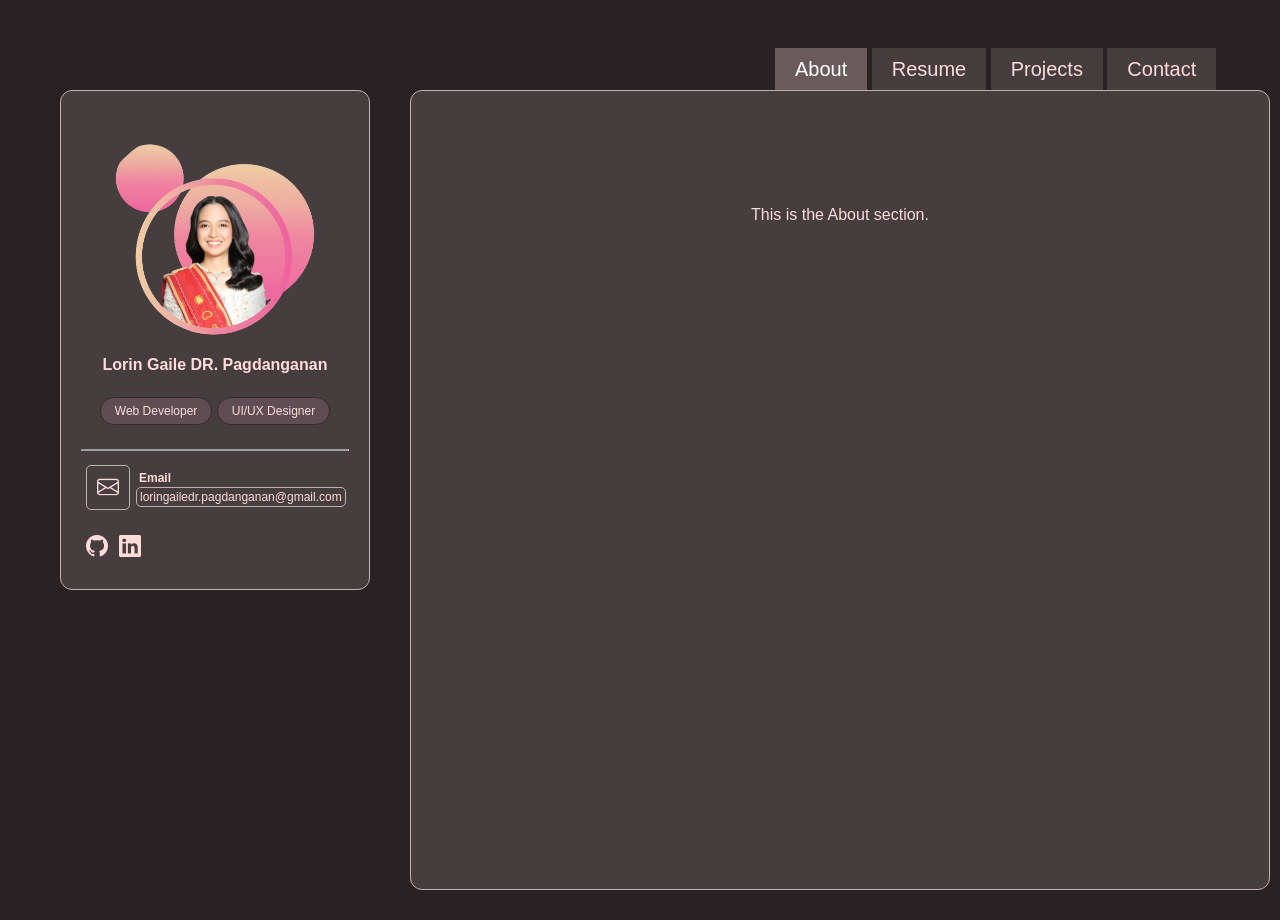
<file: index.html>
<!DOCTYPE html>
<html lang="en">
<head>
    <meta charset="UTF-8">
    <meta name="viewport" content="width=device-width, initial-scale=1.0">
    <title>Lorin Gaile | Portfolio</title>
    <link rel="stylesheet" href="style.css">
    <link rel="stylesheet" href="https://cdn.jsdelivr.net/npm/bootstrap-icons@1.13.1/font/bootstrap-icons.min.css">
    <!-- <meta charset="utf-8">
    <meta name="viewport" content="width=device-width, initial-scale=1">
    <link href="https://cdn.jsdelivr.net/npm/bootstrap@5.3.8/dist/css/bootstrap.min.css" rel="stylesheet">
    <script src="https://cdn.jsdelivr.net/npm/bootstrap@5.3.8/dist/js/bootstrap.bundle.min.js"></script> -->
</head>
<body>
    <div class="layout">

        <!-- ======================================== sidebar with picture ========================================== -->
        
        <aside class="sidebar">
            <div class="profile-picture">
                <img src="images/about_me/self-photo.png" alt="Lorin Gaile DR. Pagdanganan" class="avatar">
                <h1 class="name">Lorin Gaile DR. Pagdanganan</h1>
                <span class="role-badge">Web Developer</span>
                <span class="role-badge">UI/UX Designer</span>

            <hr class="divider">

                <ul class="contact-list">
                    <li class="contact-item">
                        <span class="email-icon"><i class="bi bi-envelope"></i></span>
                        <div>
                            <span class="label">Email</span>
                            <div>
                                <p class="value">loringailedr.pagdanganan@gmail.com</p>
                            </div>
                        </div>
                    </li>
                    <li class="other-contact-item">
                        <span class = "github-icon"><i class="bi bi-github"></i></span>
                        <span class = "linkedin-icon"><i class="bi bi-linkedin"></i></span>
                    </li>
                </ul>
            </div>
        </aside>

        <!-- ======================================== main content ========================================== -->

        <aside class = "main-content">
            <div class = "main-tabs">
                <nav>
                    <ul class="nav-links">
                        <li class="tab-content"><a href="" class = "active" data-tab="about">About</a></li>
                        <li class="tab-content"><a href="" data-tab="resume">Resume</a></li>
                        <li class="tab-content"><a href="" data-tab="projects">Projects</a></li>
                        <li class="tab-content"><a href="" data-tab="contact">Contact</a></li>
                    </ul>
                </nav>

                <!-- Tab Contents -->
                <div id="about" class="tab-panel active">
                <p>This is the About section.</p>
                </div>

                <div id="resume" class="tab-panel">
                <p>This is the Resume section.</p>
                </div>

                <div id="projects" class="tab-panel">
                <p>This is the Projects section.</p>
                </div>

                <div id="contact" class="tab-panel">
                <p>This is the Contact section.</p>
                </div>
            </div>
        </aside>

        <script src="main.js"></script>
    </div>

</body>
</html>
</file>
<file: style.css>
*{
    margin: 0;
    padding: 0;
    font-family: 'Poppins', sans-serif;
    box-sizing: border-box;
}

body{
    background: #292123;
    color: #ffdbda;
    line-height: 1.5;
}

/* ============ layout ================ */
.layout {
  display: flex;
  min-height: 100vh;
  max-width: 1200px;
  margin: 0 auto;
}

/* ============ sidebar ================ */
.sidebar {
  width: 350px;
  flex-shrink: 0;
  padding: 90px 20px 30px;
}

/* ============ profile picture ================ */
.profile-picture {
  background: #463d3f;
  border: 1px solid #c2afb1;
  border-radius: 12px;
  padding: 30px 20px;
  text-align: center;
  position: sticky;
  top: 30px;
  /* margin-bottom: 30px; */
  height: 500px;
  width: 310px;
}

.avatar {
  width: 260px;
  height: 260px;
  object-fit: cover;
  border-radius: 50%;
}

/* ============== name ================ */
.name {
  font-size: 16px;
  font-weight: 600;
  margin-bottom: 10px;
  margin-top: -35px;
}

/* ============== role badges under name ================ */
.role-badge {
  display: inline-block;
  background: #604D53;
  border: 1px solid #352c2f;
  padding: 4px 14px;
  border-radius: 20px;
  font-size: 12px;
  position: relative;
  bottom: -10px;
}

.divider {
  border-bottom: 1px solid #9DA3A4;
  margin: 24px 0;
  position: relative;
  bottom: -10px;
}

/* ============== contact list under ng divider ================ */
.contact-list {
  list-style: none;
  text-align: left;
  font-size: 10px;
}

.contact-item {
  display: flex;
  align-items: center;
  margin-bottom: 10px;
}

/* =============== email icon ================ */
.contact-item .email-icon {
  margin-right: 6px;
  margin-left: 5px;
  font-size: 22px;
  border: 1px solid #c2afb1;
  border-radius: 5px;
  padding: 5px 10px;
}

/* ==== "Email" ==== */
.contact-item .label {
  font-weight: bold;
  font-size: 12px;
  margin-left: 3px;
}

/* ==== email address ==== */
.contact-item .value {
  font-size: 12px;
  border: 1px solid #c2afb1;
  border-radius: 5px;
  padding: 0 3px
}

/* ==== copy icon beside email address ==== */
.contact-item .copy-icon {
  margin-left: 5px;
  font-size: 16px;
  position: relative;
  top: 9px;
}

/* ==== div below email ==== */
.other-contact-item {
  display: flex;
  align-items: center;
  margin-bottom: 10px;
  margin-top: 20px;
}

.other-contact-item .github-icon {
  margin-right: 6px;
  margin-left: 5px;
  font-size: 22px;
}

.other-contact-item .linkedin-icon {
  margin-right: 6px;
  margin-left: 5px;
  font-size: 22px;
}

.main-content {
  width: 900px;
  flex-shrink: 0;
  padding: 90px 20px 30px;
}

/* ===================== navigation tabs ========================== */
nav {
  display: flex;
  justify-content: space-between;
  align-items: center;
  flex-wrap: wrap;
  padding: 16px 24px;
  position: relative;
  bottom: 93px;
  width: 860px;
}

nav ul li {
  display: inline-block;
  list-style: none;
  margin: 10px 0;
  position: relative;
  left: 320px;
  /* bottom: 30px; */
}

nav ul li a {
  text-decoration: none;
  background: #463d3f;
  color: #ffdbda;
  font-size: 20px;
  position: relative;
  padding: 10px 20px;
}

nav ul li a.active {
  background: #6b5a5c;   /* lighter background when active */
  color: #ffffff;         /* brighter font color when active */
}

nav ul li a:hover {
  background: #5a4a4c;
  color: #ffffff;
}

nav ul li a::after {
  content: '';
  width: 0;
  height: 3px;
  position: absolute;
  left: 0;
  bottom: -6px;
}

.navlinks .tab-content {
  padding: 5px 10px 5px 0;
  /* border-right: 1px solid #ffdbda;  */
}

.tab-panel {
  display: none;
}

.tab-panel.active {
  display: block;
}

/* =================== main container for the right side ========================== */
.main-tabs {
  background: #463d3f;
  border: 1px solid #c2afb1;
  border-radius: 12px;
  padding: 30px 20px;
  text-align: center;
  position: sticky;
  top: 30px;
  /* margin-bottom: 30px; */
  height: 800px;
  width: 860px;
}
</file>
